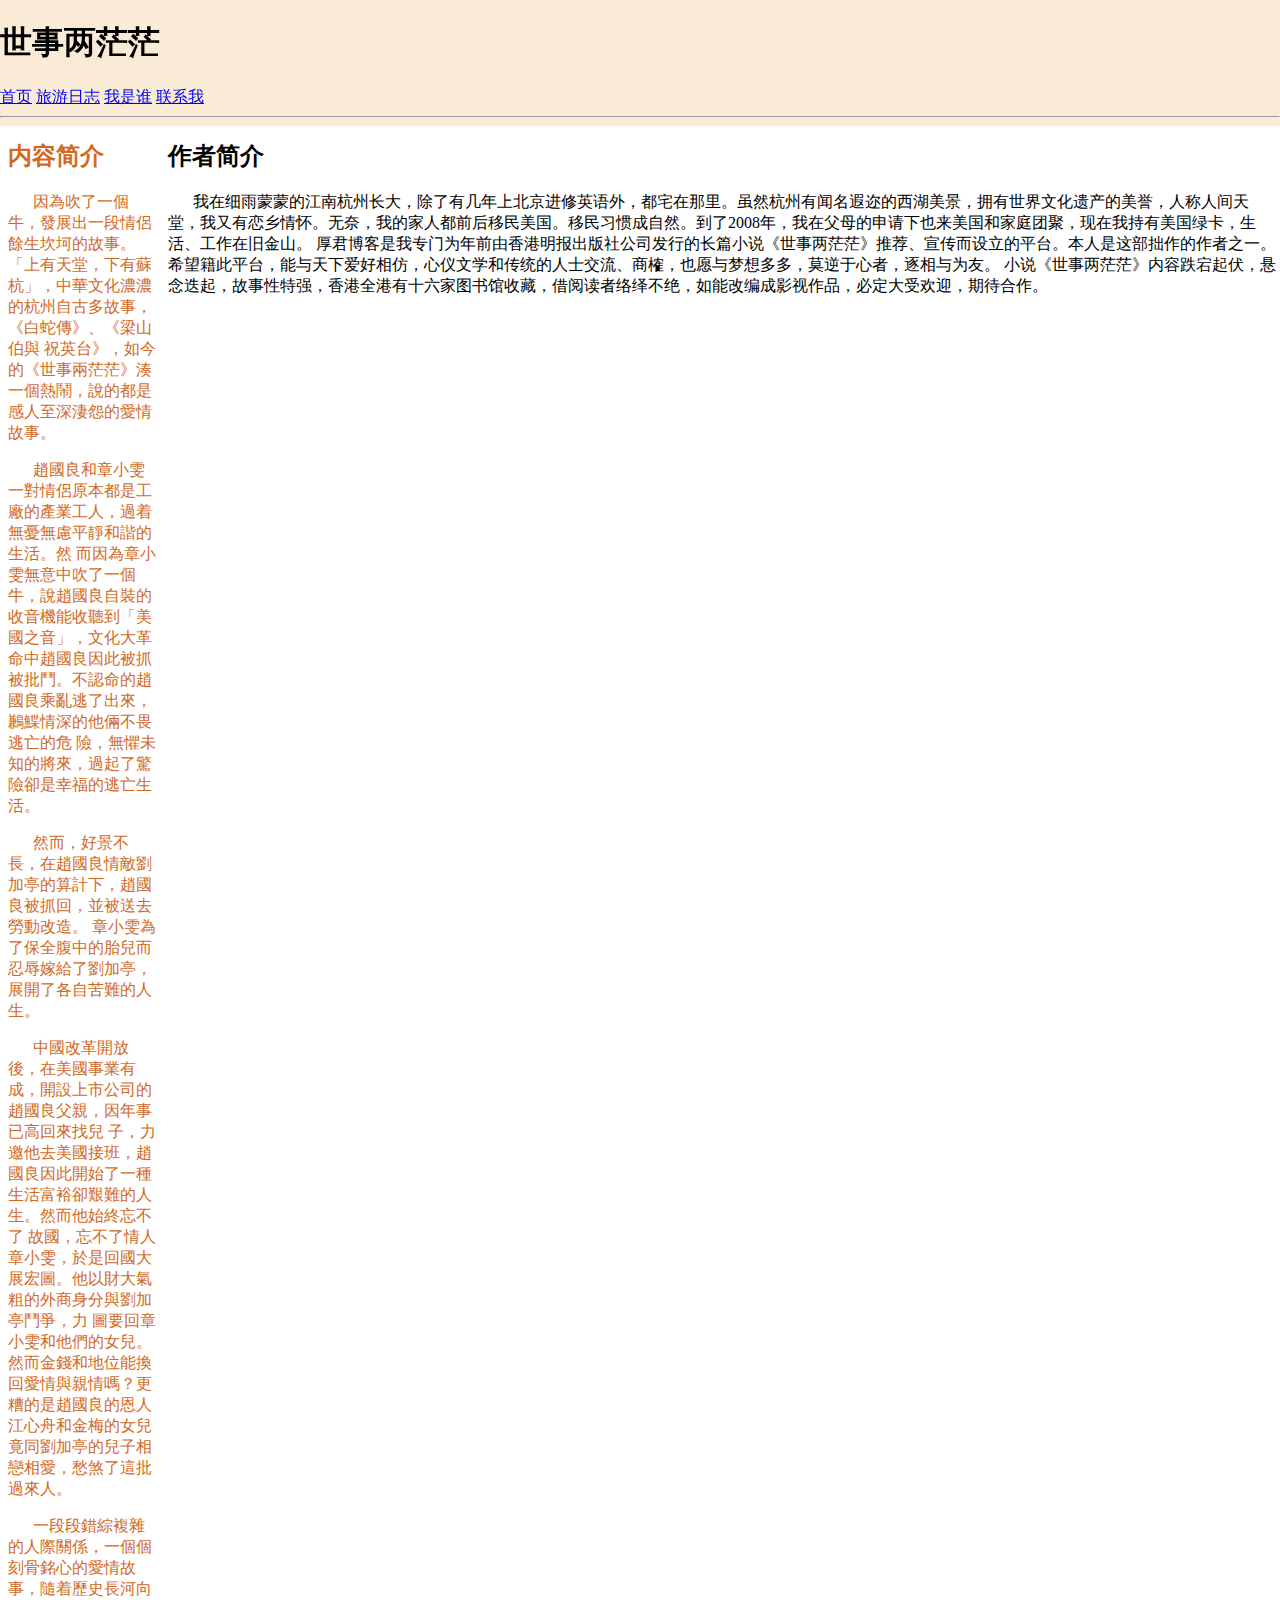
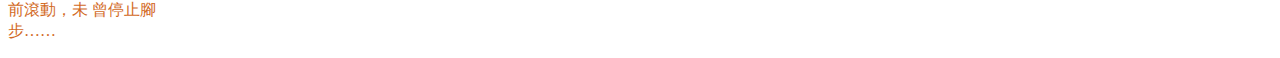
<file: 我是谁.html>
﻿<!doctype html>
<html lang="en">
<head>
        <meta charset="utf-8">
        <title>Library</title>
        <meta name="description" content="Book Review">
        <meta name="robots" content="noindex">
        <link href="style.css" rel="stylesheet" type="text/css">
        <!--[if lt IE9]>
            <script scr="https://cdnjs.cloudflare.com/ajax/libs/html5shiv/3.7.3/html5shiv.min.js"></script>
        <![endif]-->
</head>
<body>
	<header id ="titlebar">
		<h1>世事两茫茫</h1>

		<nav>
			<a href="index.html">首页</a>     
			<a href="旅游日志.html">旅游日志</a>
			<a href="我是谁.html">我是谁</a>
			<a href="联系我.html">联系我</a>

		</nav>
		<hr>
	</header>

	<main>
		<aside>
			<h2>内容简介</h2>
				<p>
				因為吹了一個牛，發展出一段情侶餘生坎坷的故事。
「上有天堂，下有蘇杭」，中華文化濃濃的杭州自古多故事，《白蛇傳》、《梁山伯與
祝英台》，如今的《世事兩茫茫》湊一個熱鬧，說的都是感人至深淒怨的愛情故事。
				</p>
				<p>
趙國良和章小雯一對情侶原本都是工廠的產業工人，過着無憂無慮平靜和諧的生活。然
而因為章小雯無意中吹了一個牛，說趙國良自裝的收音機能收聽到「美國之音」，文化大革
命中趙國良因此被抓被批鬥。不認命的趙國良乘亂逃了出來，鶼鰈情深的他倆不畏逃亡的危
險，無懼未知的將來，過起了驚險卻是幸福的逃亡生活。
				</p>
				<p>
然而，好景不長，在趙國良情敵劉加亭的算計下，趙國良被抓回，並被送去勞動改造。
章小雯為了保全腹中的胎兒而忍辱嫁給了劉加亭，展開了各自苦難的人生。
				</p>
				<p>
中國改革開放後，在美國事業有成，開設上市公司的趙國良父親，因年事已高回來找兒
子，力邀他去美國接班，趙國良因此開始了一種生活富裕卻艱難的人生。然而他始終忘不了
故國，忘不了情人章小雯，於是回國大展宏圖。他以財大氣粗的外商身分與劉加亭鬥爭，力
圖要回章小雯和他們的女兒。然而金錢和地位能換回愛情與親情嗎？更糟的是趙國良的恩人
江心舟和金梅的女兒竟同劉加亭的兒子相戀相愛，愁煞了這批過來人。
				</p>
				<p>
一段段錯綜複雜的人際關係，一個個刻骨銘心的愛情故事，隨着歷史長河向前滾動，未
曾停止腳步……
				</p>
		</aside>
		<section>
			<section>
				<header>
					<h2>作者简介</h2>
				</header>

				<article>
				
				<p>

我在细雨蒙蒙的江南杭州长大，除了有几年上北京进修英语外，都宅在那里。虽然杭州有闻名遐迩的西湖美景，拥有世界文化遗产的美誉，人称人间天堂，我又有恋乡情怀。无奈，我的家人都前后移民美国。移民习惯成自然。到了2008年，我在父母的申请下也来美国和家庭团聚，现在我持有美国绿卡，生活、工作在旧金山。
厚君博客是我专门为年前由香港明报出版社公司发行的长篇小说《世事两茫茫》推荐、宣传而设立的平台。本人是这部拙作的作者之一。希望籍此平台，能与天下爱好相仿，心仪文学和传统的人士交流、商榷，也愿与梦想多多，莫逆于心者，逐相与为友。
小说《世事两茫茫》内容跌宕起伏，悬念迭起，故事性特强，香港全港有十六家图书馆收藏，借阅读者络绎不绝，如能改编成影视作品，必定大受欢迎，期待合作。


				</p>

				</article>

				
			</section>
		</section>
	
	</main>
	<footer>
		<p>Copyright   Liyu Sun</p>
	</footer>
	
</body>

</html>
</file>
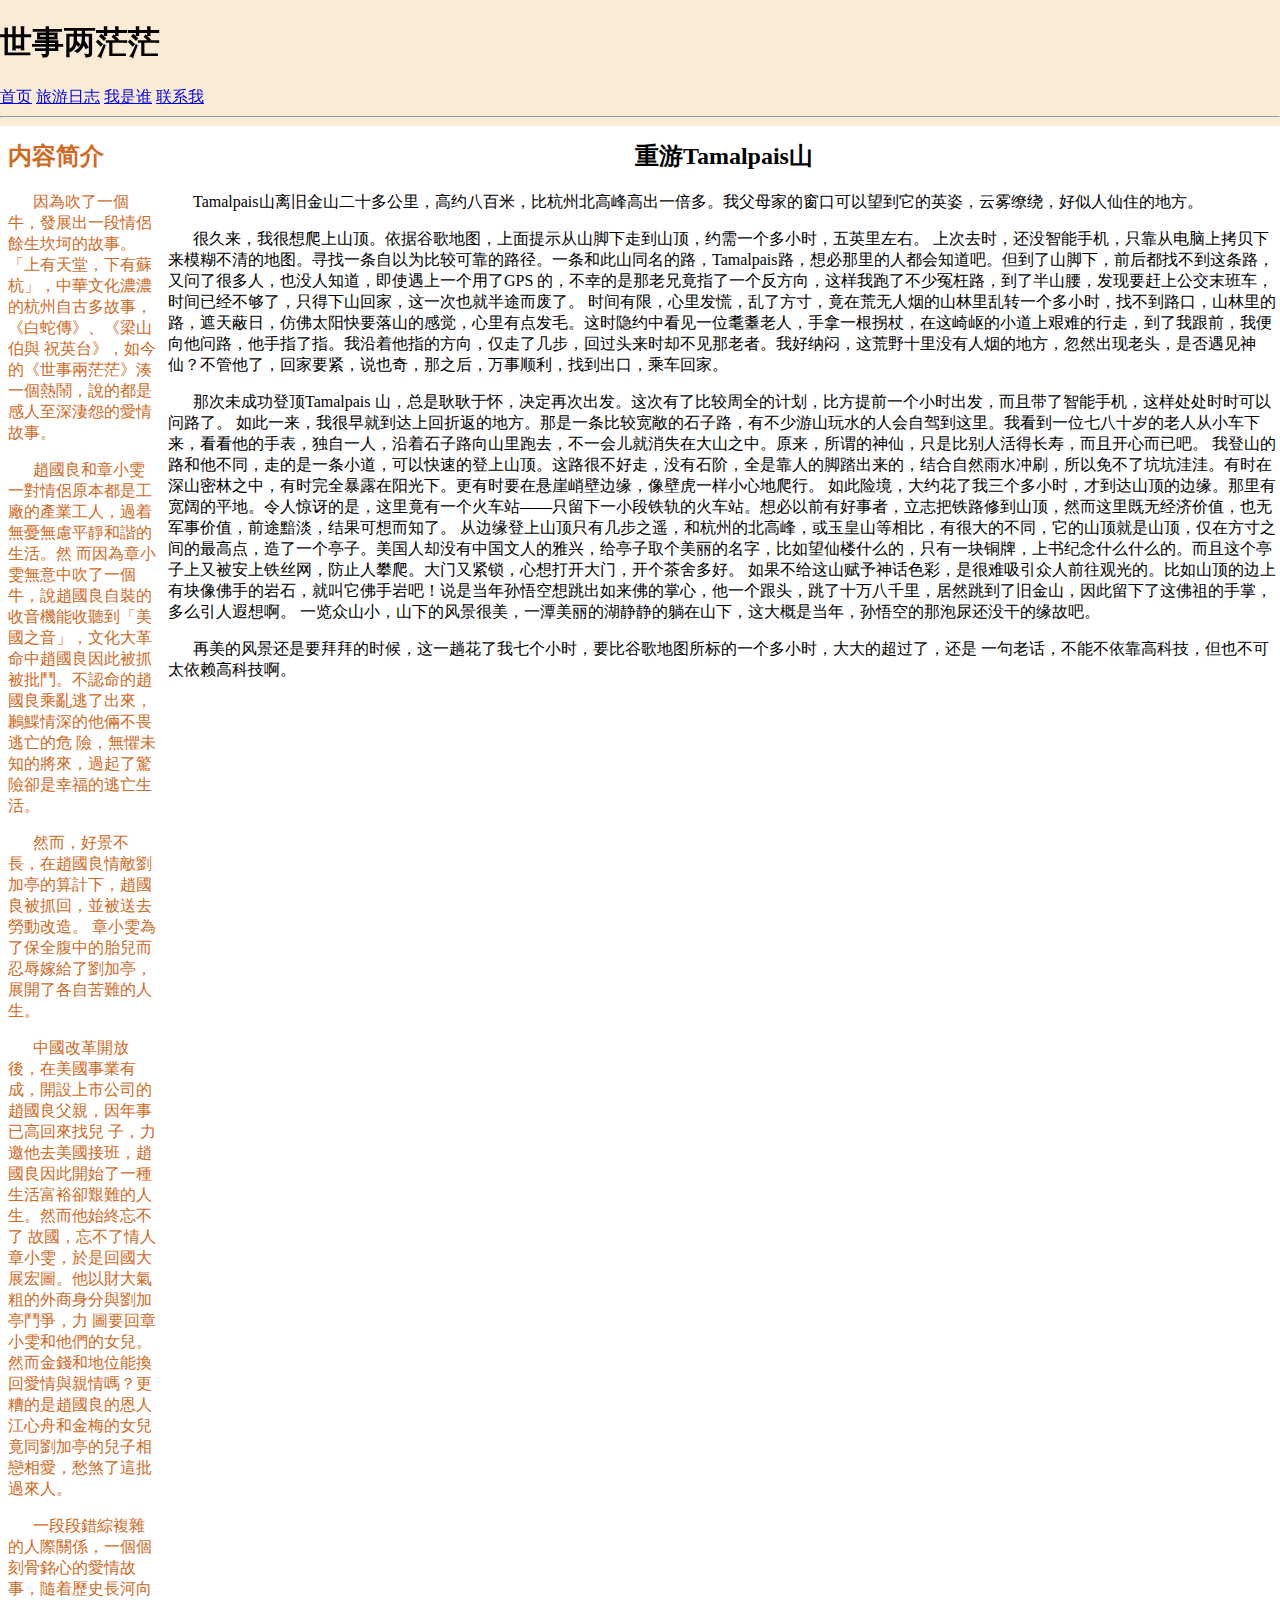
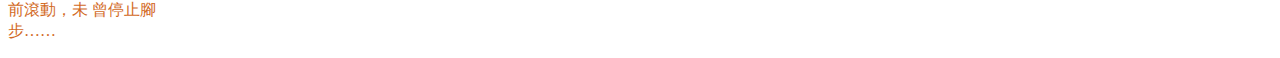
<file: 旅游日志.html>
﻿<!doctype html>
<html lang="en">
<head>
        <meta charset="utf-8">
        <title>Library</title>
        <meta name="description" content="Book Review">
        <meta name="robots" content="noindex">
        <link href="style.css" rel="stylesheet" type="text/css">
        <!--[if lt IE9]>
            <script scr="https://cdnjs.cloudflare.com/ajax/libs/html5shiv/3.7.3/html5shiv.min.js"></script>
        <![endif]-->
</head>
<body>
	<header id ="titlebar">
		<h1>世事两茫茫</h1>

		<nav>
			<a href="index.html">首页</a>     
			<a href="旅游日志.html">旅游日志</a>
			<a href="我是谁.html">我是谁</a>
			<a href="联系我.html">联系我</a>

		</nav>
		<hr>
	</header>

	<main>
		<aside>
			<h2>内容简介</h2>
				<p>
				因為吹了一個牛，發展出一段情侶餘生坎坷的故事。
「上有天堂，下有蘇杭」，中華文化濃濃的杭州自古多故事，《白蛇傳》、《梁山伯與
祝英台》，如今的《世事兩茫茫》湊一個熱鬧，說的都是感人至深淒怨的愛情故事。
				</p>
				<p>
趙國良和章小雯一對情侶原本都是工廠的產業工人，過着無憂無慮平靜和諧的生活。然
而因為章小雯無意中吹了一個牛，說趙國良自裝的收音機能收聽到「美國之音」，文化大革
命中趙國良因此被抓被批鬥。不認命的趙國良乘亂逃了出來，鶼鰈情深的他倆不畏逃亡的危
險，無懼未知的將來，過起了驚險卻是幸福的逃亡生活。
				</p>
				<p>
然而，好景不長，在趙國良情敵劉加亭的算計下，趙國良被抓回，並被送去勞動改造。
章小雯為了保全腹中的胎兒而忍辱嫁給了劉加亭，展開了各自苦難的人生。
				</p>
				<p>
中國改革開放後，在美國事業有成，開設上市公司的趙國良父親，因年事已高回來找兒
子，力邀他去美國接班，趙國良因此開始了一種生活富裕卻艱難的人生。然而他始終忘不了
故國，忘不了情人章小雯，於是回國大展宏圖。他以財大氣粗的外商身分與劉加亭鬥爭，力
圖要回章小雯和他們的女兒。然而金錢和地位能換回愛情與親情嗎？更糟的是趙國良的恩人
江心舟和金梅的女兒竟同劉加亭的兒子相戀相愛，愁煞了這批過來人。
				</p>
				<p>
一段段錯綜複雜的人際關係，一個個刻骨銘心的愛情故事，隨着歷史長河向前滾動，未
曾停止腳步……
				</p>
		</aside>
		<section>
			<section>
				<header>
					<h2 align = center >重游Tamalpais山</h2>
				</header>

				<article>
				
				<p>
Tamalpais山离旧金山二十多公里，高约八百米，比杭州北高峰高出一倍多。我父母家的窗口可以望到它的英姿，云雾缭绕，好似人仙住的地方。
				</p>
				<p>
很久来，我很想爬上山顶。依据谷歌地图，上面提示从山脚下走到山顶，约需一个多小时，五英里左右。
上次去时，还没智能手机，只靠从电脑上拷贝下来模糊不清的地图。寻找一条自以为比较可靠的路径。一条和此山同名的路，Tamalpais路，想必那里的人都会知道吧。但到了山脚下，前后都找不到这条路，又问了很多人，也没人知道，即使遇上一个用了GPS 的，不幸的是那老兄竟指了一个反方向，这样我跑了不少冤枉路，到了半山腰，发现要赶上公交末班车，时间已经不够了，只得下山回家，这一次也就半途而废了。
时间有限，心里发慌，乱了方寸，竟在荒无人烟的山林里乱转一个多小时，找不到路口，山林里的路，遮天蔽日，仿佛太阳快要落山的感觉，心里有点发毛。这时隐约中看见一位耄耋老人，手拿一根拐杖，在这崎岖的小道上艰难的行走，到了我跟前，我便向他问路，他手指了指。我沿着他指的方向，仅走了几步，回过头来时却不见那老者。我好纳闷，这荒野十里没有人烟的地方，忽然出现老头，是否遇见神仙？不管他了，回家要紧，说也奇，那之后，万事顺利，找到出口，乘车回家。
				</p>
				<p>
那次未成功登顶Tamalpais 山，总是耿耿于怀，决定再次出发。这次有了比较周全的计划，比方提前一个小时出发，而且带了智能手机，这样处处时时可以问路了。
如此一来，我很早就到达上回折返的地方。那是一条比较宽敞的石子路，有不少游山玩水的人会自驾到这里。我看到一位七八十岁的老人从小车下来，看看他的手表，独自一人，沿着石子路向山里跑去，不一会儿就消失在大山之中。原来，所谓的神仙，只是比别人活得长寿，而且开心而已吧。
我登山的路和他不同，走的是一条小道，可以快速的登上山顶。这路很不好走，没有石阶，全是靠人的脚踏出来的，结合自然雨水冲刷，所以免不了坑坑洼洼。有时在深山密林之中，有时完全暴露在阳光下。更有时要在悬崖峭壁边缘，像壁虎一样小心地爬行。
如此险境，大约花了我三个多小时，才到达山顶的边缘。那里有宽阔的平地。令人惊讶的是，这里竟有一个火车站——只留下一小段铁轨的火车站。想必以前有好事者，立志把铁路修到山顶，然而这里既无经济价值，也无军事价值，前途黯淡，结果可想而知了。
从边缘登上山顶只有几步之遥，和杭州的北高峰，或玉皇山等相比，有很大的不同，它的山顶就是山顶，仅在方寸之间的最高点，造了一个亭子。美国人却没有中国文人的雅兴，给亭子取个美丽的名字，比如望仙楼什么的，只有一块铜牌，上书纪念什么什么的。而且这个亭子上又被安上铁丝网，防止人攀爬。大门又紧锁，心想打开大门，开个茶舍多好。
如果不给这山赋予神话色彩，是很难吸引众人前往观光的。比如山顶的边上有块像佛手的岩石，就叫它佛手岩吧！说是当年孙悟空想跳出如来佛的掌心，他一个跟头，跳了十万八千里，居然跳到了旧金山，因此留下了这佛祖的手掌，多么引人遐想啊。
一览众山小，山下的风景很美，一潭美丽的湖静静的躺在山下，这大概是当年，孙悟空的那泡尿还没干的缘故吧。
				</p>
				<p>
再美的风景还是要拜拜的时候，这一趟花了我七个小时，要比谷歌地图所标的一个多小时，大大的超过了，还是 一句老话，不能不依靠高科技，但也不可太依赖高科技啊。


				</p>

				</article>

				
			</section>
		</section>
	
	</main>
	<footer>
		<p>Copyright   Liyu Sun</p>
	</footer>
	
</body>

</html>
</file>
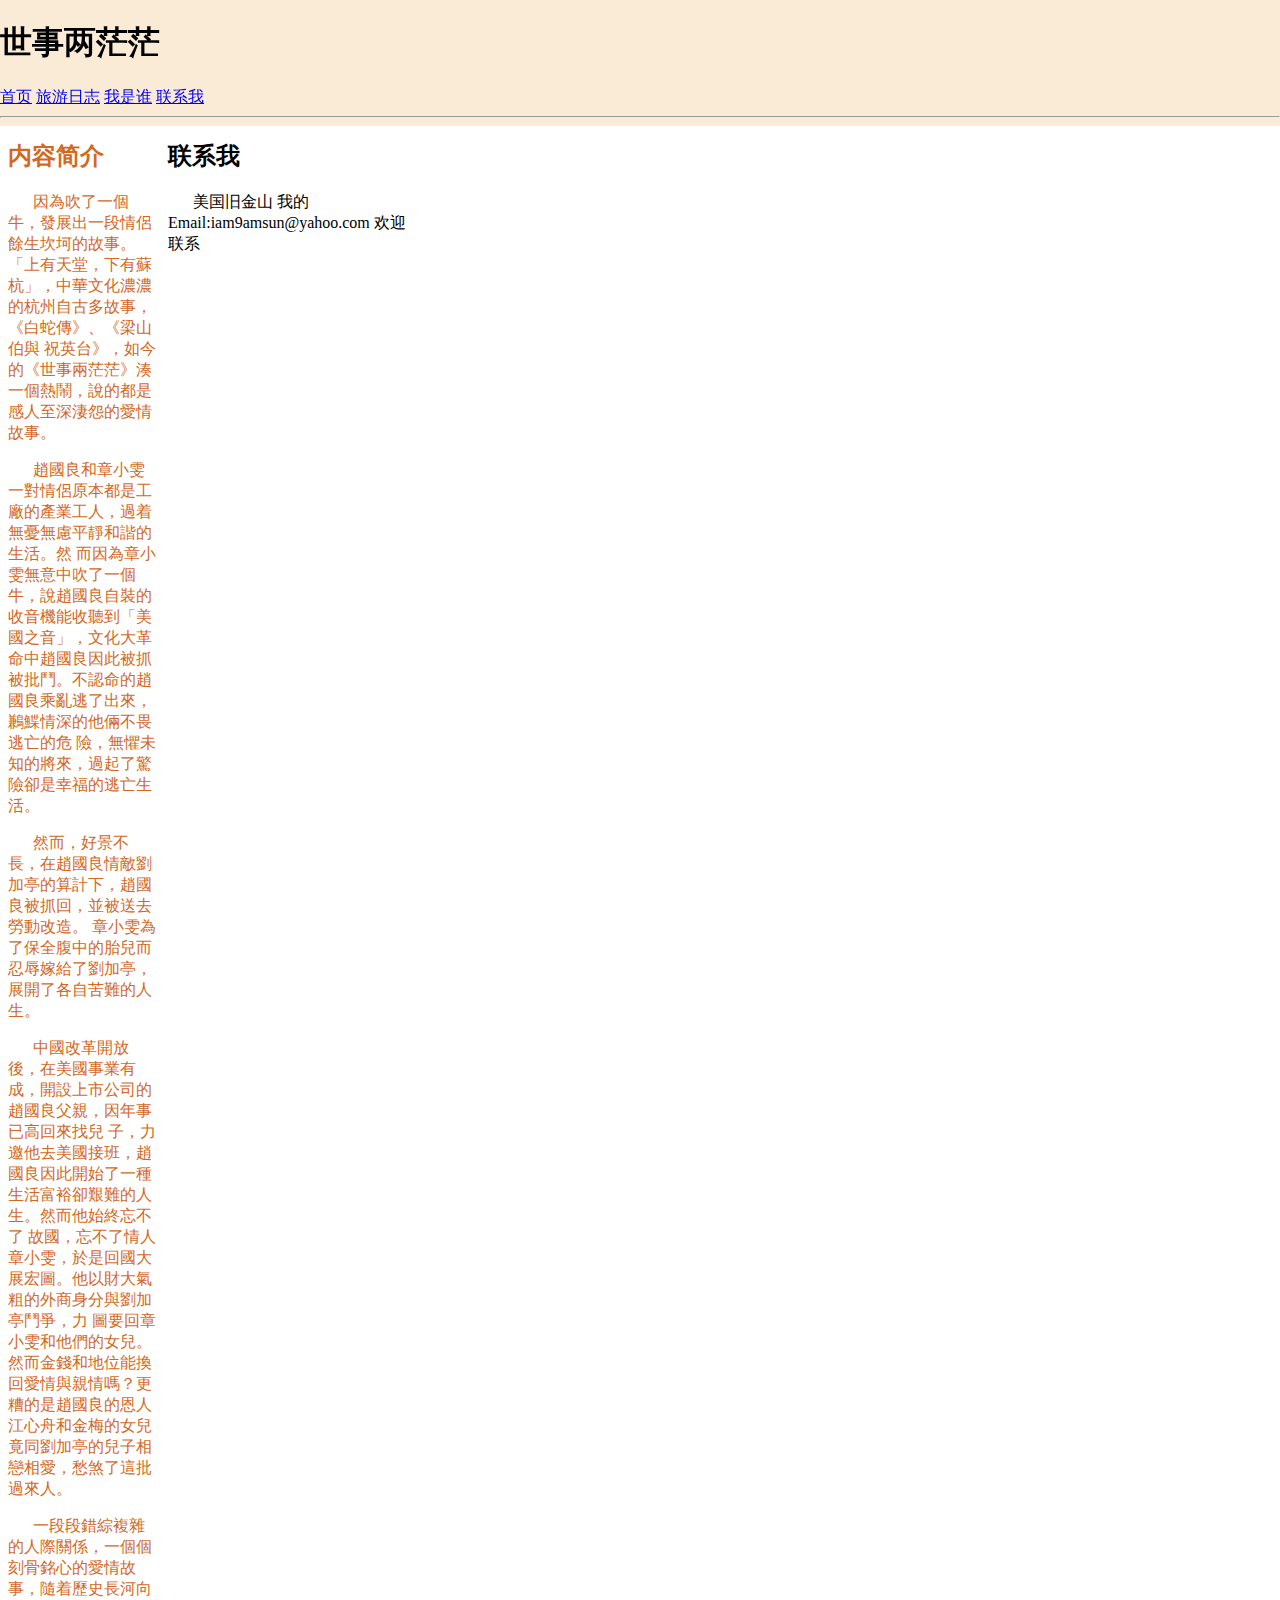
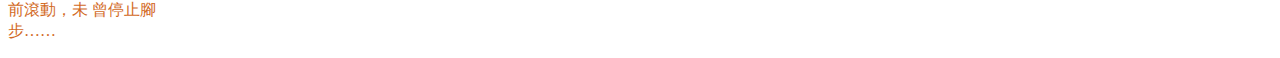
<file: 联系我.html>
﻿<!doctype html>
<html lang="en">
<head>
        <meta charset="utf-8">
        <title>Library</title>
        <meta name="description" content="Book Review">
        <meta name="robots" content="noindex">
        <link href="style.css" rel="stylesheet" type="text/css">
        <!--[if lt IE9]>
            <script scr="https://cdnjs.cloudflare.com/ajax/libs/html5shiv/3.7.3/html5shiv.min.js"></script>
        <![endif]-->
</head>
<body>
	<header id ="titlebar">
		<h1>世事两茫茫</h1>

		<nav>
			<a href="index.html">首页</a>     
			<a href="旅游日志.html">旅游日志</a>
			<a href="我是谁.html">我是谁</a>
			<a href="联系我.html">联系我</a>

		</nav>
		<hr>
	</header>

	<main>
		<aside>
			<h2>内容简介</h2>
				<p>
				因為吹了一個牛，發展出一段情侶餘生坎坷的故事。
「上有天堂，下有蘇杭」，中華文化濃濃的杭州自古多故事，《白蛇傳》、《梁山伯與
祝英台》，如今的《世事兩茫茫》湊一個熱鬧，說的都是感人至深淒怨的愛情故事。
				</p>
				<p>
趙國良和章小雯一對情侶原本都是工廠的產業工人，過着無憂無慮平靜和諧的生活。然
而因為章小雯無意中吹了一個牛，說趙國良自裝的收音機能收聽到「美國之音」，文化大革
命中趙國良因此被抓被批鬥。不認命的趙國良乘亂逃了出來，鶼鰈情深的他倆不畏逃亡的危
險，無懼未知的將來，過起了驚險卻是幸福的逃亡生活。
				</p>
				<p>
然而，好景不長，在趙國良情敵劉加亭的算計下，趙國良被抓回，並被送去勞動改造。
章小雯為了保全腹中的胎兒而忍辱嫁給了劉加亭，展開了各自苦難的人生。
				</p>
				<p>
中國改革開放後，在美國事業有成，開設上市公司的趙國良父親，因年事已高回來找兒
子，力邀他去美國接班，趙國良因此開始了一種生活富裕卻艱難的人生。然而他始終忘不了
故國，忘不了情人章小雯，於是回國大展宏圖。他以財大氣粗的外商身分與劉加亭鬥爭，力
圖要回章小雯和他們的女兒。然而金錢和地位能換回愛情與親情嗎？更糟的是趙國良的恩人
江心舟和金梅的女兒竟同劉加亭的兒子相戀相愛，愁煞了這批過來人。
				</p>
				<p>
一段段錯綜複雜的人際關係，一個個刻骨銘心的愛情故事，隨着歷史長河向前滾動，未
曾停止腳步……
				</p>
		</aside>
		
			<section>
			<section>
				<header>
					<h2>联系我</h2>
				</header>

				<article>
				<p>
				美国旧金山
				我的Email:iam9amsun@yahoo.com
				欢迎联系




				</p>

				</article>

				
			</section>
		</section>
	
	</main>
	<footer>
		<p>Copyright   Liyu Sun</p>
	</footer>
	
</body>

</html>
</file>
<file: style.css>
#titlebar {
    width: 100%;
    position: fixed;
    top: 0;
    left: 0;
    background-color: antiquewhite ;
z-index: 100;
				}
}
	/* Top right text */
	.top-right { 
    position: absolute;
    top: 8px;
    right: 16px;
}

#titlePic {
	width: 100%
	
}

#zi {
	font-size: 30px;
}	
	
main {
    position: absolute;
    top: 120px;
}

aside {
    float: left;
    width: 150px;
    padding-right: 10px;
    color: chocolate ;
}
#intro {
	height: 300px
}

p {
    text-indent: 25px;
}
				
				.container {
				position: relative;
				text-align: center;
				color: red;
}
				.top-right {
                    position: absolute;
                    top: 8px;
                    right: 16px;
					font-size: 50px;
					text-shadow: 2px 2px 8px #FF0000;
					
	}
</file>
